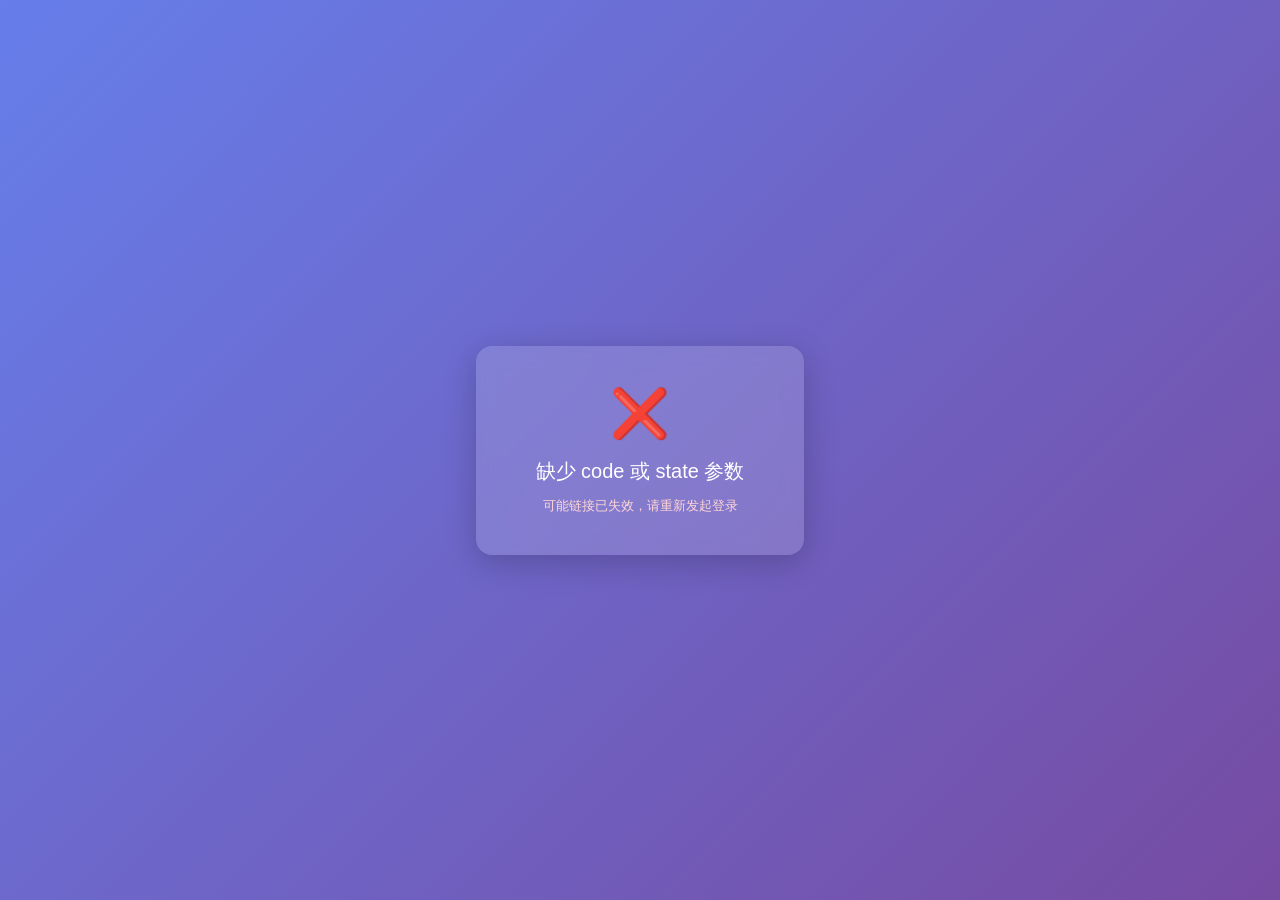
<file: frontend/wechat/callback.html>
<!DOCTYPE html>
<html lang="zh-CN">
<head>
    <meta charset="UTF-8">
    <title>微信登录回调</title>
    <style>
        body {
            font-family: -apple-system, BlinkMacSystemFont, "Segoe UI", "PingFang SC", sans-serif;
            display: flex;
            justify-content: center;
            align-items: center;
            min-height: 100vh;
            margin: 0;
            background: linear-gradient(135deg, #667eea 0%, #764ba2 100%);
            color: #fff;
        }
        .callback-box {
            background: rgba(255, 255, 255, 0.15);
            backdrop-filter: blur(10px);
            border-radius: 16px;
            padding: 40px 60px;
            text-align: center;
            box-shadow: 0 8px 32px rgba(0, 0, 0, 0.2);
        }
        .icon {
            font-size: 48px;
            margin-bottom: 16px;
        }
        .title {
            font-size: 20px;
            margin-bottom: 8px;
        }
        .desc {
            font-size: 14px;
            opacity: 0.85;
        }
        .spinner {
            width: 36px;
            height: 36px;
            border: 3px solid rgba(255, 255, 255, 0.3);
            border-top-color: #fff;
            border-radius: 50%;
            margin: 16px auto;
            animation: spin 0.8s linear infinite;
        }
        @keyframes spin {
            to { transform: rotate(360deg); }
        }
        .error {
            color: #ffd6d6;
            margin-top: 12px;
            font-size: 13px;
        }
    </style>
</head>
<body>
    <div class="callback-box">
        <div class="icon" id="icon">⏳</div>
        <div class="title" id="title">正在登录...</div>
        <div class="desc" id="desc">请稍候，正在处理微信登录回调</div>
        <div class="spinner" id="spinner"></div>
        <div class="error" id="error"></div>
    </div>

    <script>
        const API_BASE_URL = 'http://localhost:8000';

        // 从 URL 获取 code 和 state
        const params = new URLSearchParams(window.location.search);
        const code = params.get('code');
        const state = params.get('state');

        const iconEl = document.getElementById('icon');
        const titleEl = document.getElementById('title');
        const descEl = document.getElementById('desc');
        const spinnerEl = document.getElementById('spinner');
        const errorEl = document.getElementById('error');

        async function handleCallback() {
            if (!code || !state) {
                showError('缺少 code 或 state 参数', '可能链接已失效，请重新发起登录');
                return;
            }

            try {
                const response = await fetch(`${API_BASE_URL}/api/auth/wechat/callback`, {
                    method: 'POST',
                    headers: { 'Content-Type': 'application/json' },
                    body: JSON.stringify({ code, state }),
                });

                const data = await response.json();

                if (response.ok && data.token) {
                    // 登录成功
                    iconEl.textContent = '✅';
                    titleEl.textContent = '登录成功';
                    descEl.textContent = `欢迎，${data.user.nickname || '微信用户'}！`;

                    // 通过 postMessage 通知主窗口
                    if (window.opener && !window.opener.closed) {
                        window.opener.postMessage({
                            type: 'wechat_login_success',
                            token: data.token,
                            user: data.user,
                        }, '*');
                    }

                    // 保存到 localStorage（兼容直接打开的情况）
                    localStorage.setItem('authToken', data.token);

                    // 延迟后关闭窗口
                    spinnerEl.style.display = 'none';
                    setTimeout(() => {
                        if (window.opener && !window.opener.closed) {
                            window.close();
                        } else {
                            window.location.href = '/';
                        }
                    }, 1200);
                } else {
                    const errMsg = data.detail || data.message || '登录失败';
                    showError('登录失败', errMsg);
                }
            } catch (err) {
                showError('网络错误', err.message || '无法连接服务器');
            }
        }

        function showError(title, desc) {
            iconEl.textContent = '❌';
            titleEl.textContent = title;
            descEl.textContent = '';
            errorEl.textContent = desc;
            spinnerEl.style.display = 'none';
        }

        handleCallback();
    </script>
</body>
</html>
</file>
